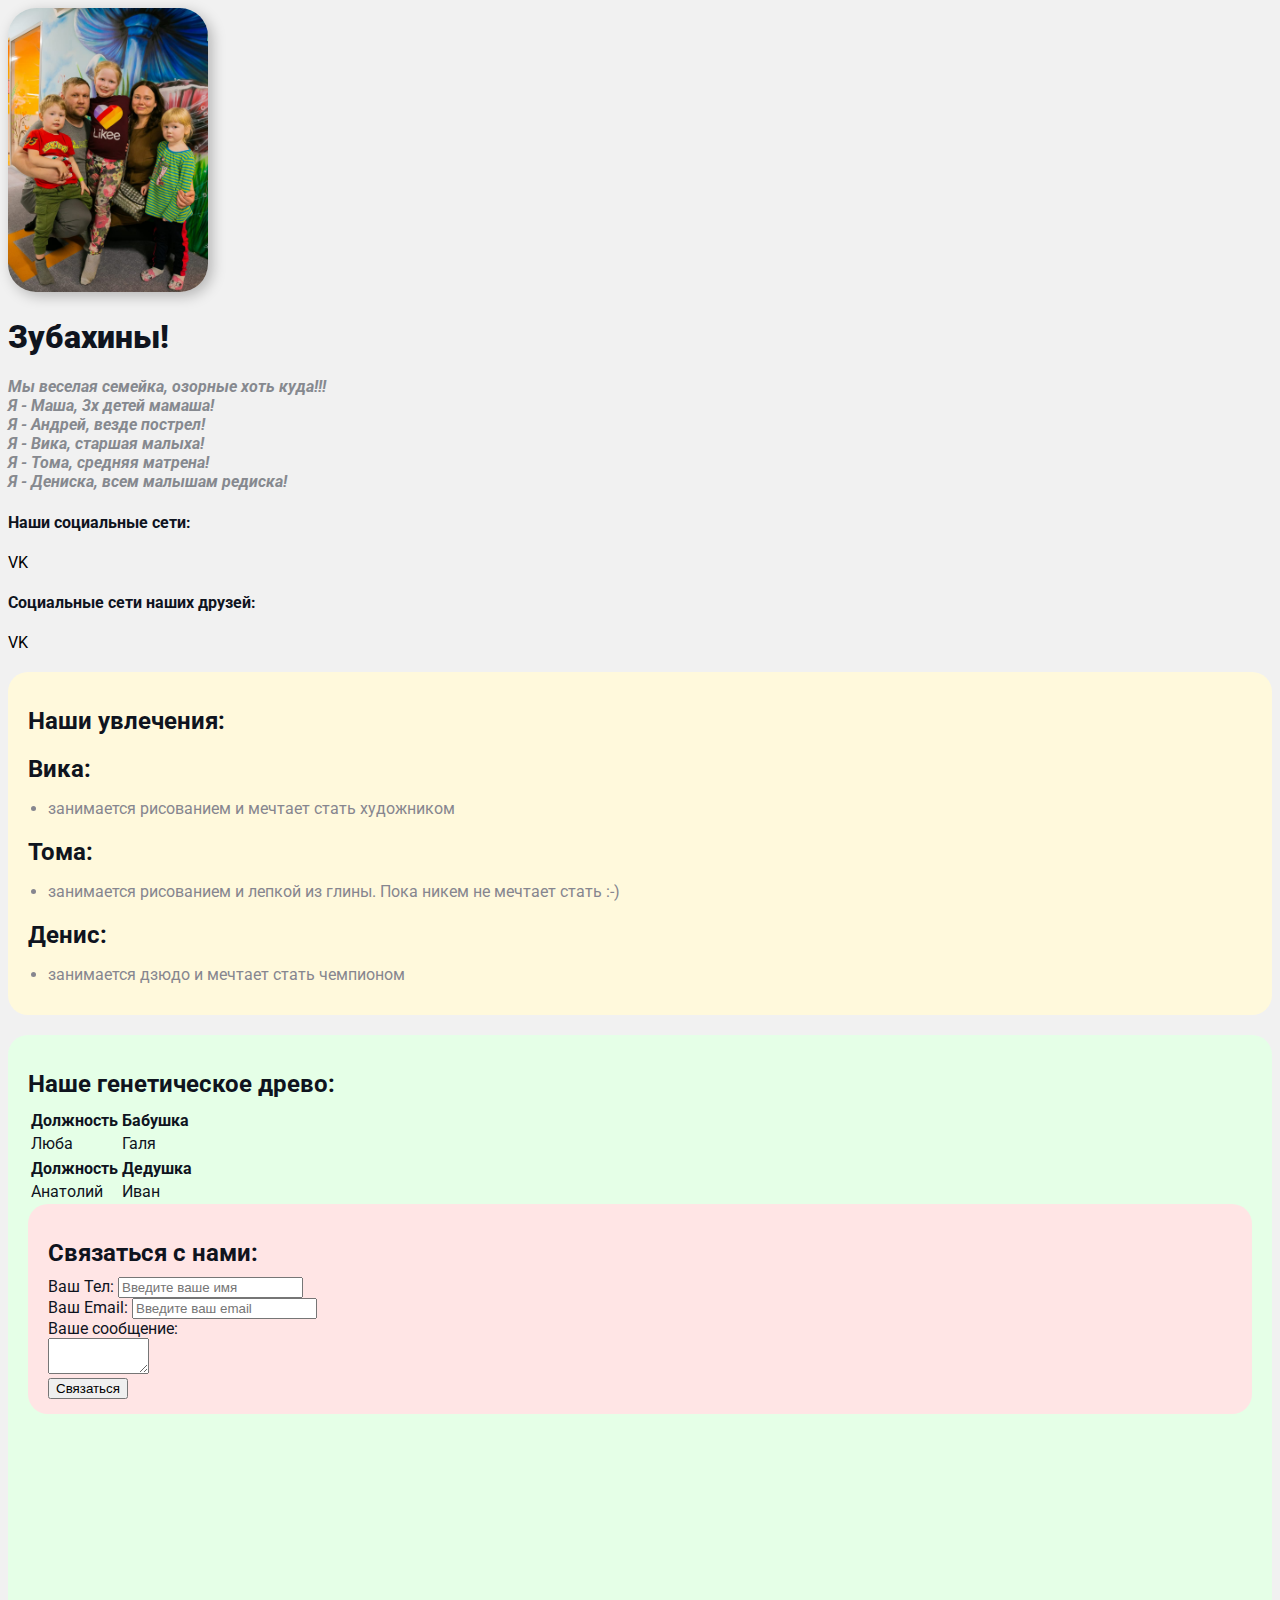
<file: index.html>
<!DOCTYPE html>
<html>
<head>
    <meta charset="UTF-8">
    <title>My Family</title>
    <link href="styles.css" 
    rel="stylesheet" />
</head>
<body>
    <class="container">
        <div class="info">
            <img src="Avatar.jpg" 
            width="200" alt="тут наша фотка" class="Avatar"/>
            <h1><strong>Зубахины!</strong></h1>
            <p>Мы веселая семейка, озорные хоть куда!!!</p>
            <p>Я - Маша, 3х детей мамаша!</p>
            <p>Я - Андрей, везде пострел!</p>
            <p>Я - Вика, старшая малыха!</p>
            <p>Я - Тома, средняя матрена!</p>
            <p>Я - Дениска, всем малышам редиска!</p>
            <h4>Наши социальные сети:</h4>
            <a href="https://vk.com/id9425619" target="_blanc">VK</a>
            <h4>Социальные сети наших друзей:</h4>
            <a href="https://vk.com/nastyaolha"> VK</a>
        </div>

        <div class="card bg-yellow">
        <h2>Наши увлечения:</h2>
        <h2>Вика:</h2>
        <ul class="list">
            <li>занимается рисованием и мечтает стать художником </li>
        </ul>
        <h2>Тома:</h2>
        <ul class="list">
            <li>занимается рисованием и лепкой из глины. Пока никем не мечтает стать :-)</li>
        </ul>
        <h2>Денис:</h2>
        <ul class="list">
            <li>занимается дзюдо и мечтает стать чемпионом</li>
        </ul>
        </div>

       <div class="card bg-green">
        
        <h2>Наше генетическое древо:</h2>
        
        <table>
            <thead></thead>
            <tr>
                <th>Должность</th>
                <th>Бабушка</th>
            </tr>
            <tbody></tbody>
            <tr>
                <td>Люба</td>
                <td>Галя</td>
            </tr>
            <tfoot></tfoot>
                    
        <table>
    
        <table>
            <thead></thead>
            <tr>
                <th>Должность</th>
                <th>Дедушка</th>
            </tr>
            <tbody></tbody>
            <tr>
                <td>Анатолий</td>
                <td>Иван</td>
            </tr>
            <tfoot></tfoot>
        <table>
        </div>         

        <div class="card bg-red">
        <h2>Связаться с нами:</h2>
        
        <form action="/Main/">
            <label for="name">Ваш Тел:</label>
            <input type="text" id="name"
            placeholder="Введите ваше имя">

        <br>

            <label for="email">Ваш Email:</label>
            <input type="text" id="email"
            placeholder="Введите ваш email">

        <br>

            <label for="text">Ваше сообщение:</label>
        <br>
            <textarea id="text" rows="2" cols="10"></textarea>

        <br>

            <input type="submit" value="Связаться">
        </form>
          
    </div>


<div style="margin-bottom: 500px;;"></div>

</body>
</html>
</file>
<file: styles.css>
@import url('https://fonts.googleapis.com/css2?family=Roboto&display=swap');


/** {
    padding: 0;
    margin: 0;
}*/
body {
    background-color: #f1f1f1;
    color: #0f141e;

    font-size: 16px;
    font-weight: normal;
    font-family: 'Roboto', sans-serif;
    
    /*font: normal 16px 'Roboto', sans-serif; */

    /*font-family: Arial, Helvetica, sans-serif;*/
}

a {
  color: black;
  text-decoration: none;  
}

a:hover {
    text-decoration: underline;
}

a:active {
    color: rgb(255, 81, 0);
}

a:visited {
    color: grey;
}

.Avatar {
    width: 200px;
    border-radius: 28px;
    box-shadow: 4px 4px 14px rgba(0, 0, 0, 0.25);
}

.info {
    margin-bottom: 20px;
}

.info p {
    color: #86898f;
    margin: 0;
    font-style: italic;
    font-weight: bold;
    text-decoration: none;
    /*text-transform: capitalize;*/
    /*letter-spacing: 5px;*/
    /*word-spacing: 42px;*/
}
/* Box Model*/
.container {
  max-width: 1050px;
  margin: auto;
}

/*.social {*/
    /*background: rgb(0, 225, 255);*/
    /*padding: 0px;*/
    /*padding: 15px 40px*/
    /*padding: 15px 20px 25px 30px;*/
    /*padding-top: 15px;
    padding-right: 20px;
    padding-bottom: 25px;
    padding-left: 30px;*/
    /*margin: 0px;
    border: 5px solid white
}*/

/*.box-model > div {
float: left;
background: #121314;
height: 200px;
border: 4px solid red;
width:25%;
box-sizing: border-box;
}*/

.bg-yellow {
    background: #fff9dc;
}

.bg-green {
    background: #e5ffe7;
}

.bg-red {
    background: #ffe5e5;
}


.card {
    padding: 15px 20px;
    margin-bottom: 20px;
    border-radius: 20px;
}

.card h2 {
    margin-bottom: 10px;
}


.list {
    padding: 0 20px;
}

.list li {
    color: #86868f;
    margin-bottom: 10px;
}
</file>
